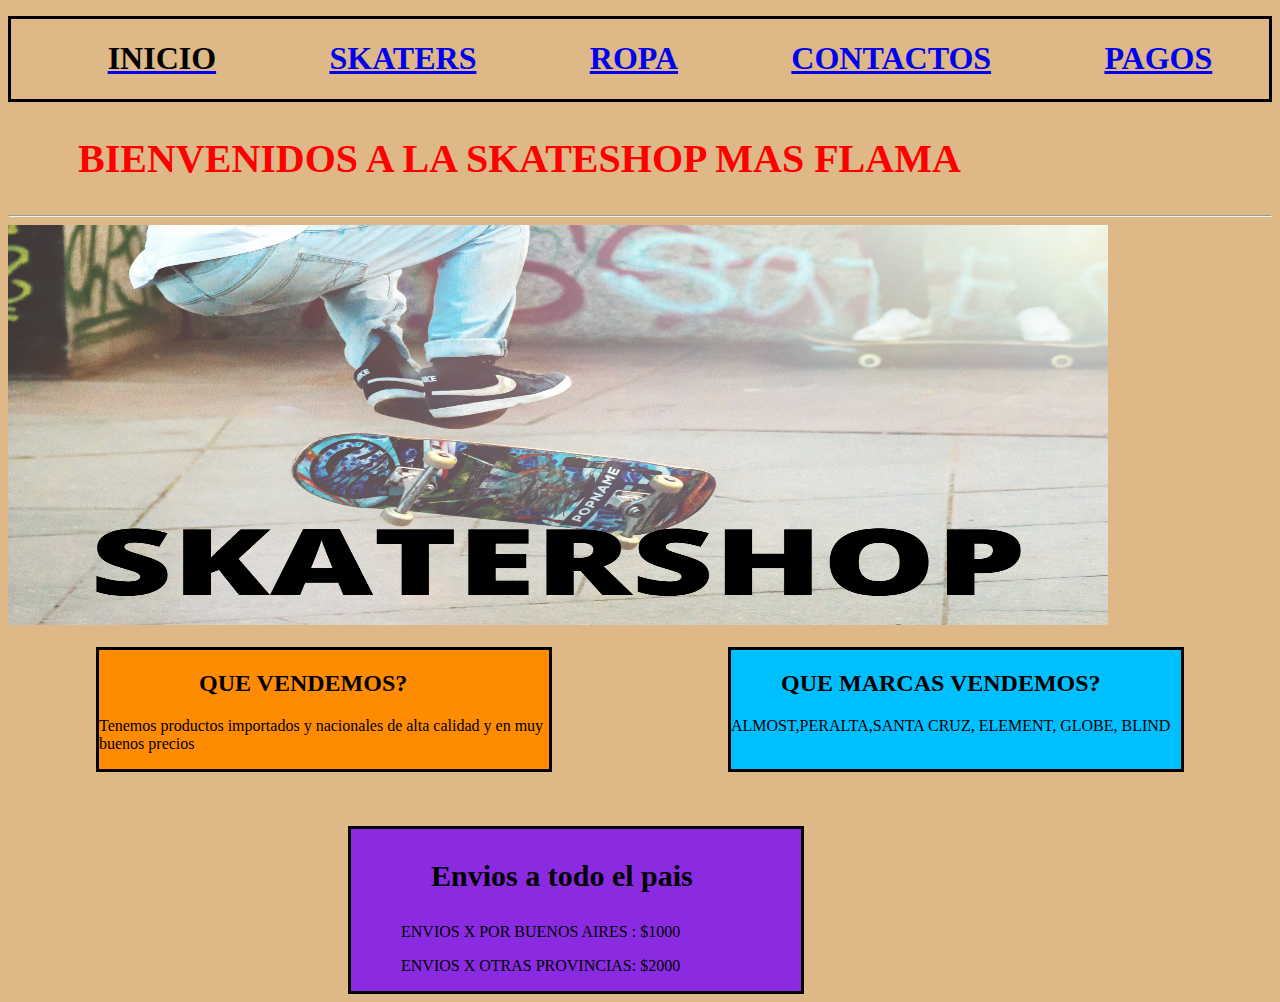
<file: index.html>
<!DOCTYPE html>
<html lang="en">
<head>
    <meta charset="UTF-8">
    <meta http-equiv="X-UA-Compatible" content="IE=edge">
    <meta name="viewport" content="width=device-width, initial-scale=1.0">
    <title>Document</title>
    <link rel="stylesheet" href="archivo.css">
</head>
<body>
    <header>
    <nav class="menu">
<ul>
    <li><a href="index.html"><h1 class="in">INICIO</h1></a></li>
    <li><a href="paginas/skaters.html"><h1 class="sk">SKATERS</h1></a></li>
    <li><a href="paginas/ropa.html"><h1 class="ro">ROPA</h1></a></li>
    <li><a href="paginas/contactos.html"><h1 class="co">CONTACTOS</h1></a></li>
    <li><a href="paginas/metodosdepago.html"><h1 class="me">PAGOS</h1></a></li>
</ul>
</nav>
<h2 class="bien">BIENVENIDOS A LA SKATESHOP MAS FLAMA</h2>
    </header>
    <hr>
    <main>
<img class="presentacion" src="imagenes/SKATERSHOP.png" alt="png" width="1100px" height="400px">
<br>
<br>
<div class="infoprod">
    <div class="a">
<h2 class="qv">QUE VENDEMOS?</h2>
<p>Tenemos productos importados y nacionales de alta calidad y en muy buenos precios</p>
</div>
<div class="b">
<h2 class="marcas">QUE MARCAS VENDEMOS?</h2>
<p>ALMOST,PERALTA,SANTA CRUZ, ELEMENT, GLOBE, BLIND</p>
</div>
</div>
</main>
<br>
<br>
<br>
<aside>
    <div class="envios1">
    <h3 class="envios2">Envios a todo el pais</h3>
    <p class="eb">ENVIOS X POR BUENOS AIRES : $1000</p>
    <p class="ep">ENVIOS X OTRAS PROVINCIAS: $2000</p>
</aside>
</div>
    <footer>
    </footer>
</body>
</html>
</file>
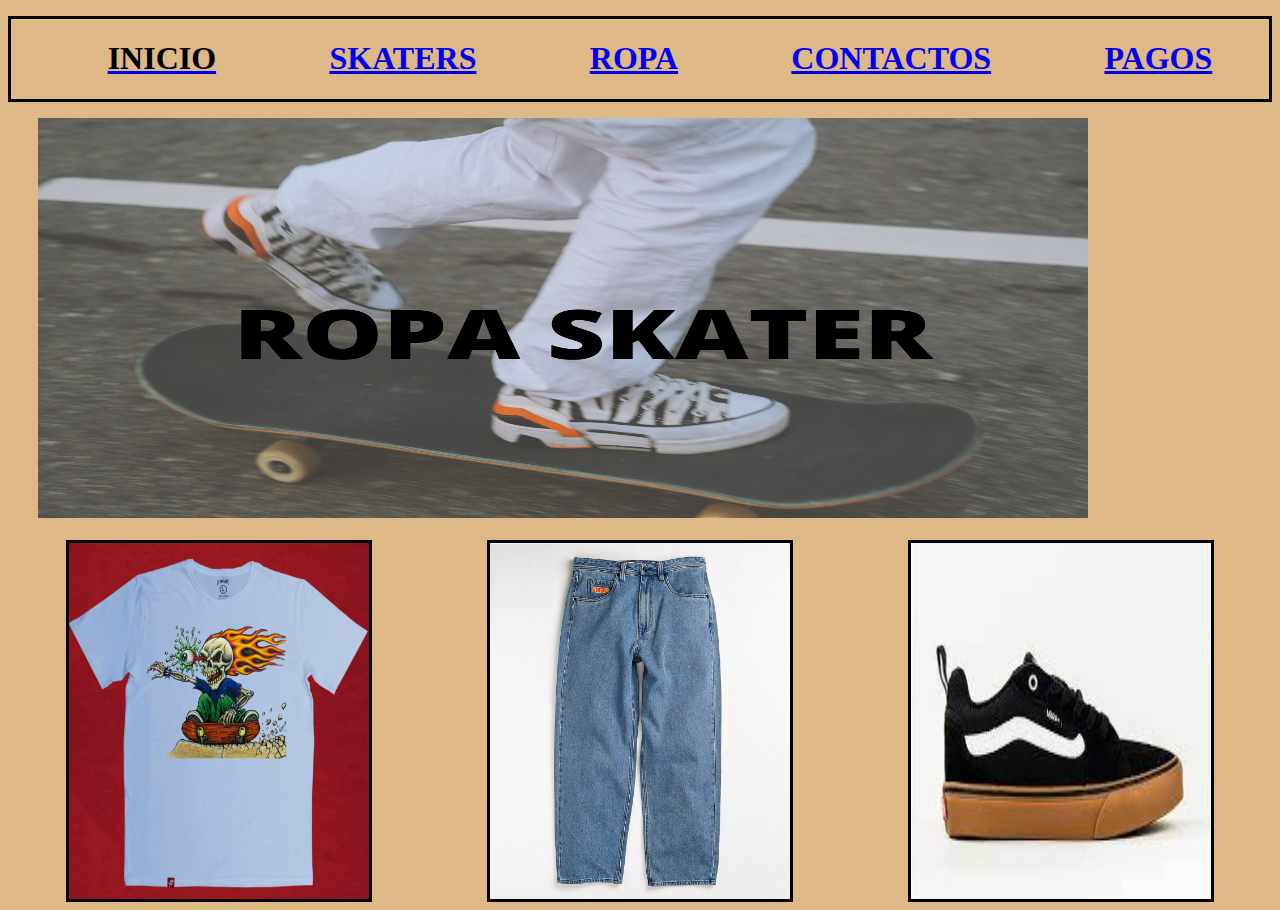
<file: paginas/ropa.html>
<!DOCTYPE html>
<html lang="en">
<head>
    <meta charset="UTF-8">
    <meta http-equiv="X-UA-Compatible" content="IE=edge">
    <meta name="viewport" content="width=device-width, initial-scale=1.0">
    <title>Document</title>
    <link rel="stylesheet" href="../archivo.css">
</head>
<body>
<header>
    <nav class="menu">
        <ul>
            <li><a href="../index.html"><h1 class="in">INICIO</h1></a></li>
            <li><a href="skaters.html"><h1 class="sk">SKATERS</h1></a></li>
            <li><a href="ropa.html"><h1 class="ro">ROPA</h1></a></li>
            <li><a href="contactos.html"><h1 class="co">CONTACTOS</h1></a></li>
            <li><a href="metodosdepago.html"><h1 class="me">PAGOS</h1></a></li>
        </ul>
        </nav>
</header>
<main>
  <img class="rs" src="../imagenes/SKATERSHOP (2).png" alt="png" width="1050px" height="400px"> 
  <br>
  <br>
  <div class="ropask">
    <img class="r1" src="../imagenes/remera.gif" alt="gif" width="300px">
    <img class="r2" src="../imagenes/lompa.jpg" alt="jpg" width="300px">
    <img class="r3" src="../imagenes/tillas.jpg" alt="jpg" width="300px">
    </div> 
</main>
</body>
</html>
</file>
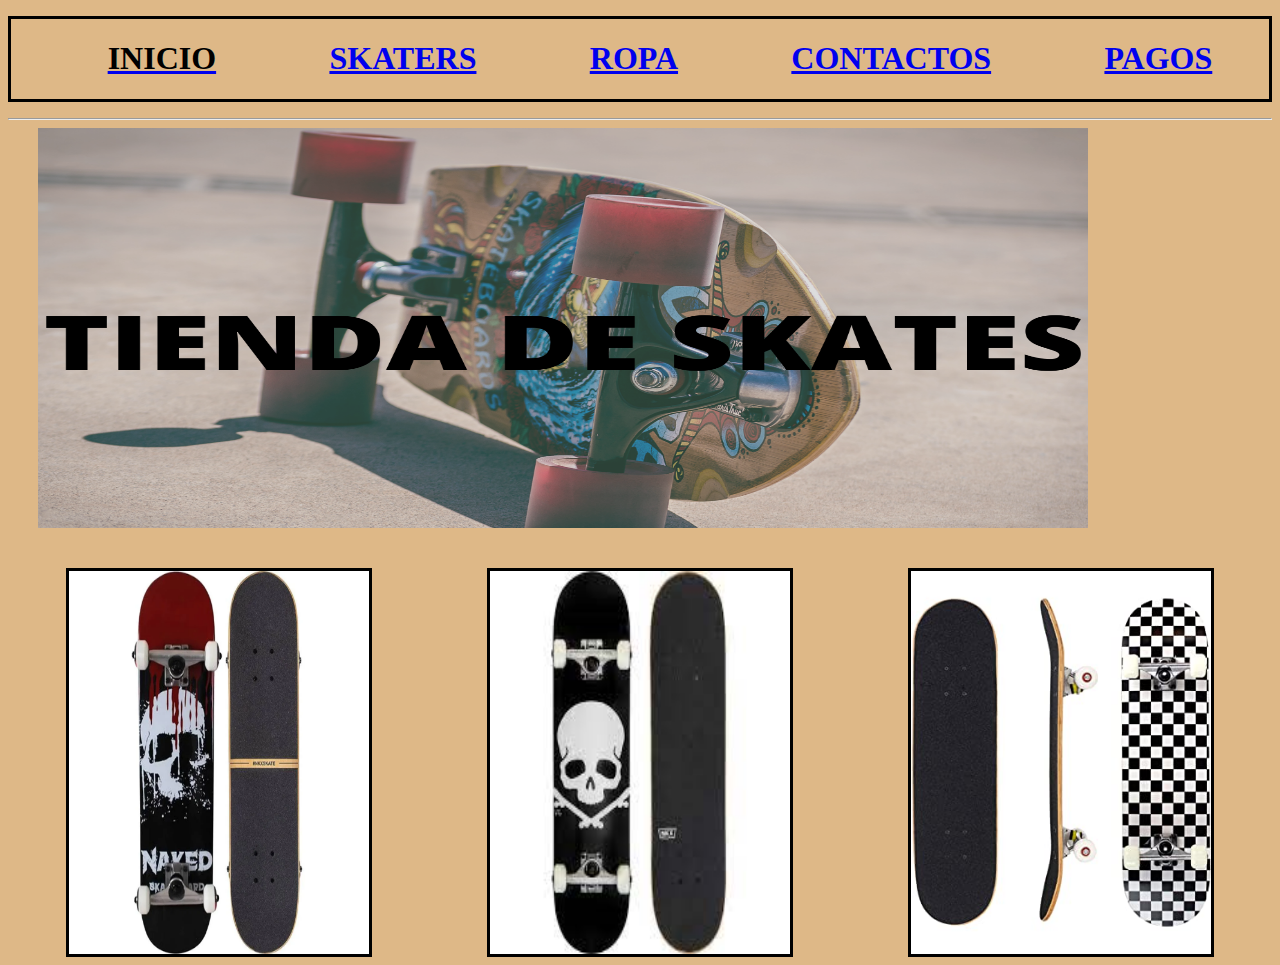
<file: paginas/skaters.html>
<!DOCTYPE html>
<html lang="en">
<head>
    <meta charset="UTF-8">
    <meta http-equiv="X-UA-Compatible" content="IE=edge">
    <meta name="viewport" content="width=device-width, initial-scale=1.0">
    <title>Document</title>
    <link rel="stylesheet" href="../archivo.css">
</head>
<body>
<header>
    <nav class="menu">
        <ul>
            <li><a href="../index.html"><h1 class="in">INICIO</h1></a></li>
            <li><a href="skaters.html"><h1 class="sk">SKATERS</h1></a></li>
            <li><a href="ropa.html"><h1 class="ro">ROPA</h1></a></li>
            <li><a href="contactos.html"><h1 class="co">CONTACTOS</h1></a></li>
            <li><a href="metodosdepago.html"><h1 class="me">PAGOS</h1></a></li>
        </ul>
        </nav>
</header>
<hr>
<main>
    <img class="sksh" src="../imagenes/SKATERSHOP (1).png" alt="png" width="1050px" height="400px">
<br>
<br>
<br>
<div class="skatess">
<img class="s1" src="../imagenes/skateboard_skateboard_nkx_blood_01.webp" alt="wepb" width="300px">
<img class="s2" src="../imagenes/images.jpg" alt="jpg" width="300px">
<img class="s3" src="../imagenes/815reuSk0bL._AC._SR360,460.jpg " alt="jpg" width="300px">
</div>
</main>
</body>
</html>
</file>
<file: archivo.css>
ul{display: flex; justify-content: space-around;border: solid; }
.in{color: rgb(0, 0, 0);}
li{list-style: none;}
.bien{font-size: 40px; position: relative; left: 70px; color: red;}
.infoprod{ display: flex; justify-content: space-around;}
.qv{position: relative; left: 100px;}
.envios1{background-color: blueviolet; border: solid; width: 450px;
     position: relative; left: 340px;}
.envios2{font-size: 30px; position: relative ; left: 80px;}
.a{border: solid; width: 450px; background-color: darkorange;}
.b{border: solid; width: 450px; background-color: deepskyblue;}
.marcas{position: relative; left: 50px;}
.eb{position: relative; left:50px;}
.ep{position: relative;left: 50px;}
.skatess{display: flex; justify-content: space-around;}
.s1{border: solid; transition-property: all;
transition-duration: .5s;
transition-timing-function: ease-in-out;}
.s1:hover{width:350px;border:solid red;}

.s2{border: solid; transition-property: all;
     transition-duration: .5s;
     transition-timing-function: ease-in-out;}
     .s2:hover{width:350px ; border: solid red;}
     
     .s3{border: solid; transition-property: all;
          transition-duration: .5s;
          transition-timing-function: ease-in-out;}
          .s3:hover{width:320px; border: solid red;}

.rs{position: relative; left: 30px;}
.r1{border: solid; transition-property: all;
     transition-duration: .5s;
     transition-timing-function: ease-in-out;}
     .r1:hover{width:320px; border: solid red;}

     .r2{border: solid; transition-property: all;
          transition-duration: .5s;
          transition-timing-function: ease-in-out;}
          .r2:hover{width:320px; border: solid red;}

          .r3{border: solid; transition-property: all;
               transition-duration: .5s;
               transition-timing-function: ease-in-out;}
               .r3:hover{width:320px; border: solid red;}

.ropask{display: flex; justify-content: space-around;}
body{background-color: burlywood;}
.sksh{position: relative; left: 30px;}
.w,.insta,.gmail{border: solid; width: 250px;}
.con{display: flex; justify-content: space-around; }
.c1{position: relative; left: 70px;}
.c2{position: relative; left: 60px;}
.c3{position: relative; left: 80px;}
.num{position: relative; left:68px;}
.ins{position: relative; left: 68px;}
.tien{position: relative; left: 68px;}
.paggos{position: relative; left: 35px;}
.transferencia{font-size: 40px; position: relative;left: 30px;}
.cbu{font-size: 20px; position: relative; left: 50px;}
.metodop{position: relative; left: 410px; border: solid; background-color: rgb(13, 255, 0); width:300px;}
</file>
